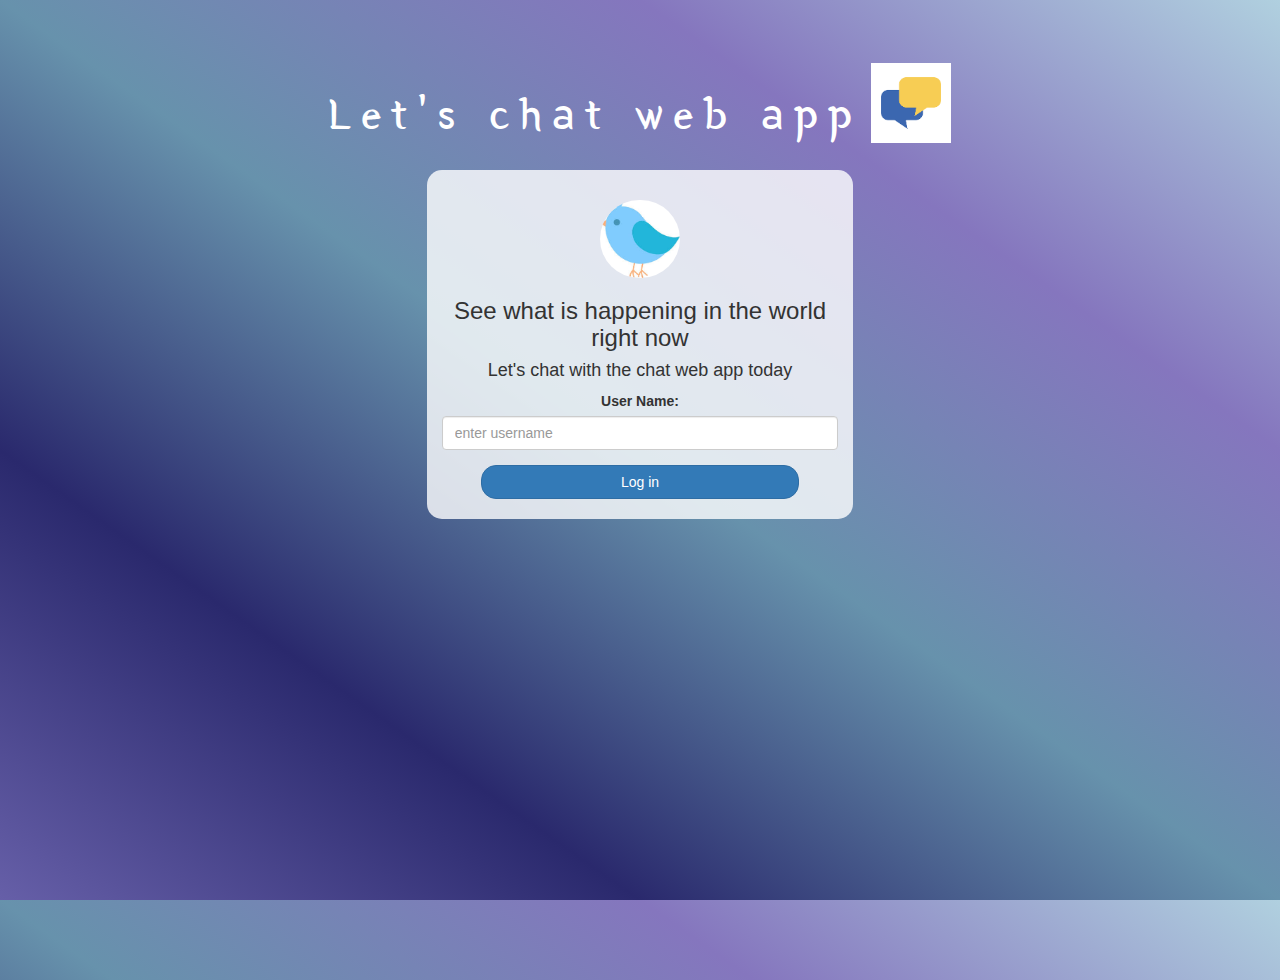
<file: index.html>
<!DOCTYPE html>
<html>
<head>
	<title>Let's chat web app</title>
<link href="https://fonts.googleapis.com/css?family=Yeon+Sung&display=swap" rel="stylesheet"><meta name="viewport" content="width=device-width, initial-scale=1">

<link rel="stylesheet" href="https://maxcdn.bootstrapcdn.com/bootstrap/3.4.0/css/bootstrap.min.css">
<script src="https://ajax.googleapis.com/ajax/libs/jquery/3.4.1/jquery.min.js"></script>
<script src="https://maxcdn.bootstrapcdn.com/bootstrap/3.4.0/js/bootstrap.min.js"></script>

<link rel="stylesheet" type="text/css" href="kwitter.css">
<script src="kwitter.js"></script>
</head>
<body>
<center>
	<h1 class="header">	
		Let's chat web app	<sup>
	<img src="m2.png">
	</sup>
</h1>
	<div class="col-lg-4 col-md-6 col-sm-6 col-xs-11 login_div">
	<img src="logo.jpg" class="logo">
		<h3 >See what is happening in the world right now</h3>
		<h4 >Let's chat with the chat web app today</h4>
		<div class="form-group">
		  <label >User Name:</label>
<input type="text" id="user_name" class="form-control" placeholder="enter username">
		</div> 
		<button id="login_button" class="btn btn-primary" onclick="addUser()">Log in</button>
		<br><br>
	</div>
</center>
</body>
</html>
</file>
<file: kwitter.css>
html, body
{
  height: 100%;
  margin: 0;
}

body
{
background-image: linear-gradient(to right top, #665fa8, #2a296d, #6792ac, #8576be, #b0d0df);
}

.header
{
	color: white;font-family: 'Yeon Sung';font-size: 45px;letter-spacing: 10px;margin-top: 80px;
}
.header img
{
	width: 80px;margin-left: -15px;
}

.login_div
{
	background: rgba(255,255,255,0.8);float: none;border-radius: 15px;
}

.logo
{
	width: 80px;margin-top: 30px;border-radius: 40px;
}

#login_button
{
	width: 80%;border-radius: 15px;
}

.room_name
{
	cursor: pointer;
	font-size: 20px;
}


#logout
{
	font-size: 20px; float: right;
}


#output
{
	padding: 10px; width:80%;background: rgba(255,255,255,0.8);border-radius: 15px;
}

.input_div_room_page
{
	width: 80%;
}

.input_div label
{
	color: white;font-size: 20px;
}


.input_div_message_page
{
	position: fixed;bottom: 0px;width: 100%;background: rgba(255,255,255,0.8);
}
.input_div_message_page label
{
	color: black;
}
.input_div_message_page #msg
{
	width: 80%;
}
.input_div_message_page button
{
	margin-top: 15px;
	width: 50%; 
}
.color_white
{
	color: white
}

.user_tick
{
	width:20px;
}
.message_h4
{
	padding-left:5px;color:grey;
}
</file>
